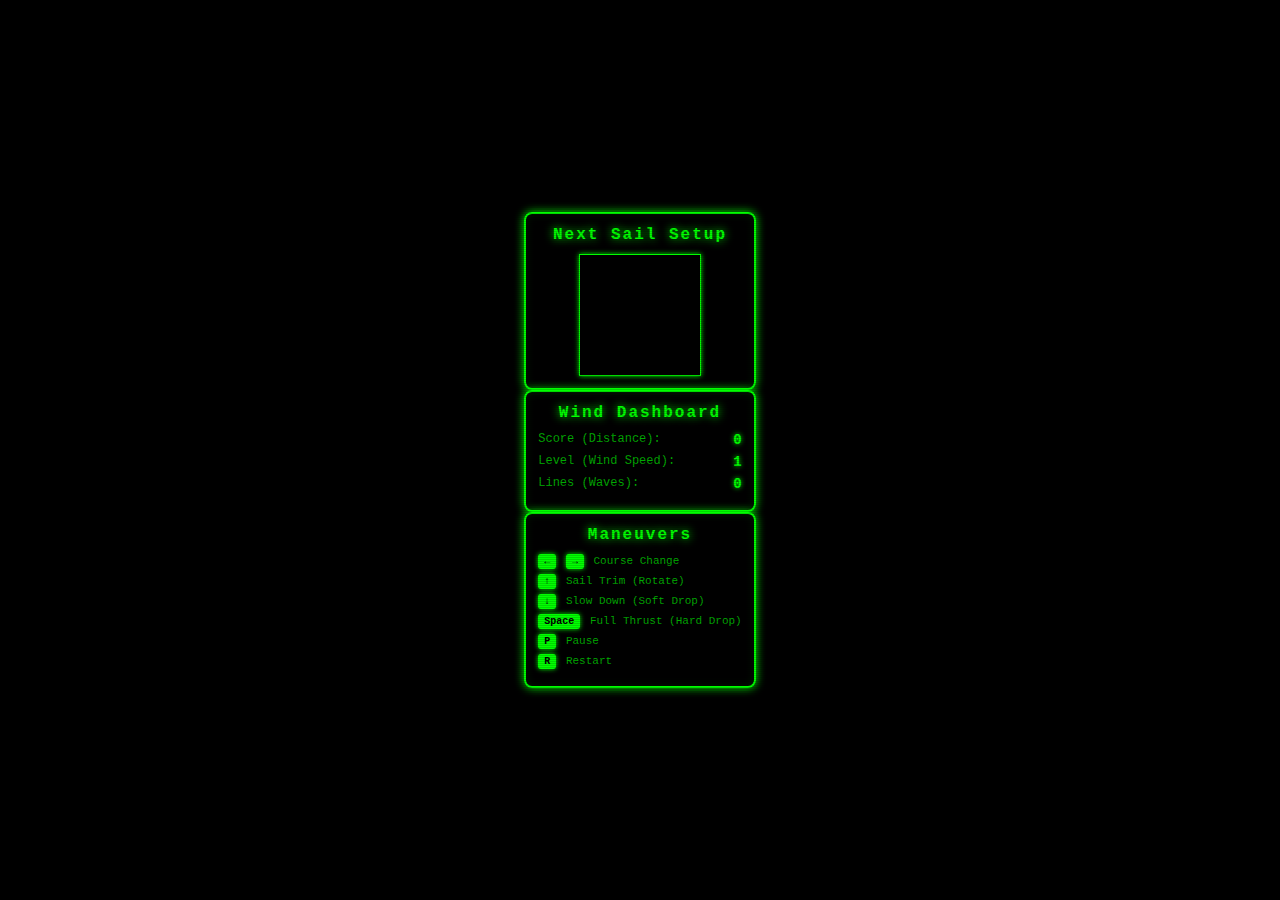
<file: index_old.html>
<!DOCTYPE html>
<html lang="de">
<head>
    <meta charset="UTF-8">
    <meta name="viewport" content="width=device-width, initial-scale=1.0">
    <title>Matrix-Style Windsurf Tetris</title>
    <link rel="stylesheet" href="style.css">
</head>
<body>
    <canvas id="matrixCanvas"></canvas>
    
    <div id="ui">
        <div class="ui-panel">
            <h2>Next Sail Setup</h2>
            <canvas id="nextCanvas" width="120" height="120"></canvas>
        </div>
        
        <div class="ui-panel">
            <h2>Wind Dashboard</h2>
            <div class="stat">
                <span class="label">Score (Distance):</span>
                <span id="score" class="value">0</span>
            </div>
            <div class="stat">
                <span class="label">Level (Wind Speed):</span>
                <span id="level" class="value">1</span>
            </div>
            <div class="stat">
                <span class="label">Lines (Waves):</span>
                <span id="lines" class="value">0</span>
            </div>
        </div>
        
        <div class="ui-panel">
            <h2>Maneuvers</h2>
            <div class="controls">
                <p><span class="key">←</span> <span class="key">→</span> Course Change</p>
                <p><span class="key">↑</span> Sail Trim (Rotate)</p>
                <p><span class="key">↓</span> Slow Down (Soft Drop)</p>
                <p><span class="key">Space</span> Full Thrust (Hard Drop)</p>
                <p><span class="key">P</span> Pause</p>
                <p><span class="key">R</span> Restart</p>
            </div>
        </div>
    </div>
    
    <div id="gameOver" class="game-over">
        <h1>MAST BROKEN!</h1>
        <div class="final-stats">
            <p>Final Distance: <span id="finalScore">0</span></p>
            <p>Max Wind Speed: <span id="finalLevel">1</span></p>
            <p>Waves Surfed: <span id="finalLines">0</span></p>
        </div>
        <button onclick="restart()">Catch New Wind (R)</button>
    </div>
    
    <div id="glitchOverlay" class="glitch-overlay"></div>
    
    <script src="script.js"></script>
</body>
</html>
</file>
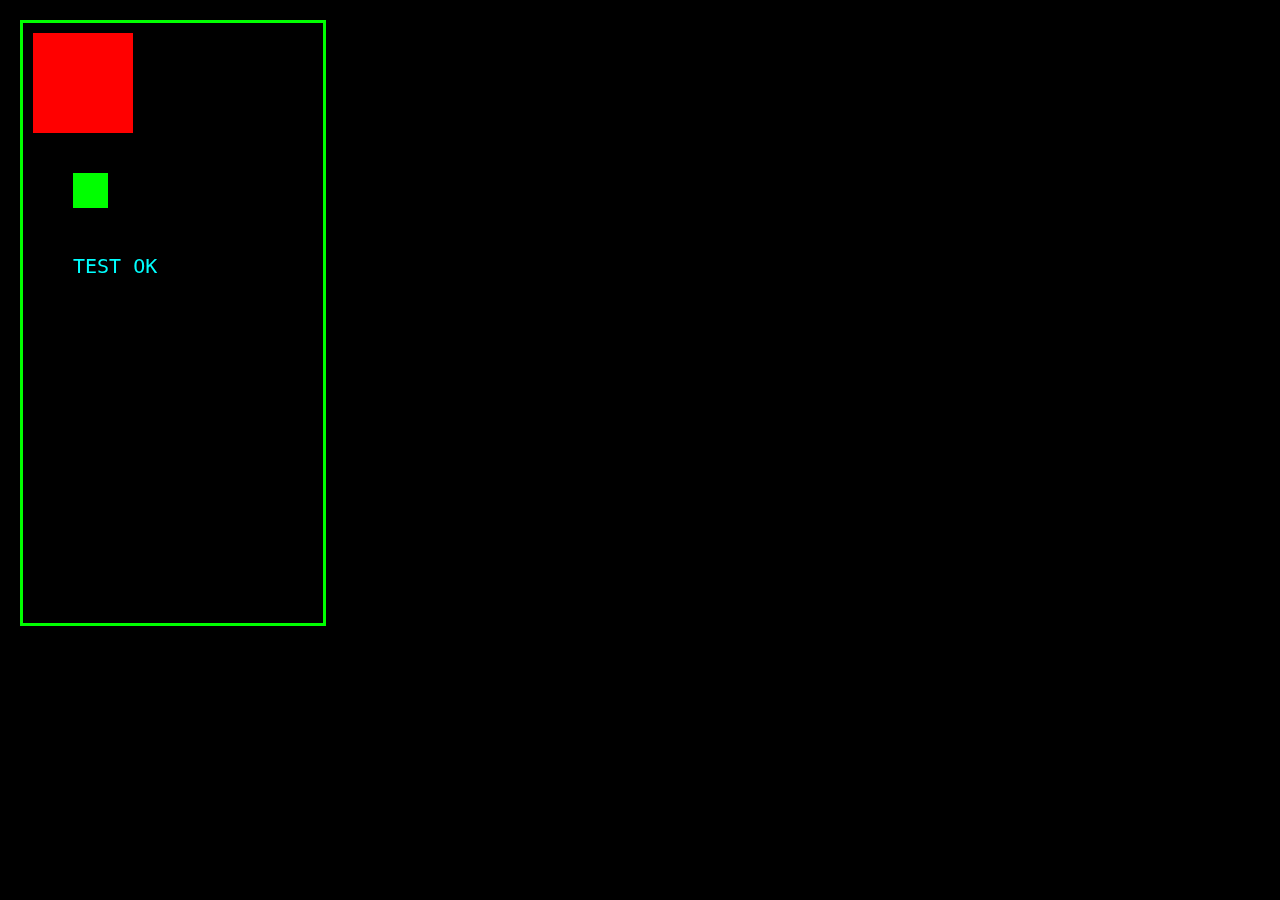
<file: simple_test.html>
<!DOCTYPE html>
<html>
<head>
    <meta charset="UTF-8">
    <title>Simple Canvas Test</title>
    <style>
        body { background: #000; margin: 0; padding: 20px; }
        #gameCanvas { border: 3px solid #0f0; background: #000; }
    </style>
</head>
<body>
    <canvas id="gameCanvas" width="300" height="600"></canvas>
    <script>
        const canvas = document.getElementById('gameCanvas');
        const ctx = canvas.getContext('2d');
        
        console.log('Canvas:', canvas.width, 'x', canvas.height);
        console.log('Context:', ctx);
        
        // Draw test rectangle
        ctx.fillStyle = '#f00';
        ctx.fillRect(10, 10, 100, 100);
        console.log('Drew red square at 10,10,100,100');
        
        // Draw test Tetris block
        ctx.fillStyle = '#0f0';
        ctx.fillRect(50, 150, 35, 35);
        console.log('Drew green block at 50,150,35,35');
        
        // Draw text
        ctx.fillStyle = '#0ff';
        ctx.font = '20px monospace';
        ctx.fillText('TEST OK', 50, 250);
        console.log('Drew text');
    </script>
</body>
</html>
</file>
<file: style.css>
* {
    margin: 0;
    padding: 0;
    box-sizing: border-box;
}

body {
    background: #000;
    color: #0f0;
    font-family: 'Courier New', monospace;
    overflow: hidden;
    display: flex;
    justify-content: center;
    align-items: center;
    height: 100vh;
    width: 100vw;
}

#matrixCanvas {
    position: fixed;
    top: 0;
    left: 0;
    width: 100%;
    height: 100%;
    z-index: 0;
}

/* CRT Scan-Line Effect */
body::before {
    content: '';
    position: fixed;
    top: 0;
    left: 0;
    width: 100%;
    height: 100%;
    background: repeating-linear-gradient(
        0deg,
        rgba(0, 0, 0, 0.15),
        rgba(0, 0, 0, 0.15) 1px,
        transparent 1px,
        transparent 2px
    );
    pointer-events: none;
    z-index: 1000;
    animation: scanline 8s linear infinite;
}

@keyframes scanline {
    0% { transform: translateY(0); }
    100% { transform: translateY(100%); }
}

/* Game Container - Compact Square Layout */
#gameContainer {
    display: flex;
    gap: 15px;
    align-items: flex-start;
    z-index: 100;
    position: relative;
    max-width: 900px;
}

#canvas {
    border: 3px solid #0f0;
    box-shadow: 0 0 20px #0f0;
    background: rgba(0, 0, 0, 0.9);
}

.sidebar {
    display: flex;
    flex-direction: column;
    gap: 15px;
    width: 180px;
}

.ui-panel {
    background: rgba(0, 0, 0, 0.9);
    border: 2px solid #0f0;
    border-radius: 8px;
    padding: 12px;
    box-shadow: 
        0 0 10px #0f0,
        inset 0 0 10px rgba(0, 255, 0, 0.1);
}

.ui-panel h2 {
    color: #0f0;
    font-size: 16px;
    margin-bottom: 10px;
    text-align: center;
    text-shadow: 0 0 10px #0f0;
    letter-spacing: 2px;
}

#nextCanvas {
    display: block;
    margin: 0 auto;
    border: 1px solid #0f0;
    background: #000;
    box-shadow: 0 0 5px #0f0;
}

.stat {
    display: flex;
    justify-content: space-between;
    margin: 6px 0;
    font-size: 12px;
}

.label {
    color: #0a0;
}

.value {
    color: #0f0;
    font-weight: bold;
    text-shadow: 0 0 5px #0f0;
    font-size: 14px;
}

.controls p {
    margin: 5px 0;
    font-size: 11px;
    color: #0a0;
}

.key {
    display: inline-block;
    background: #0f0;
    color: #000;
    padding: 2px 6px;
    border-radius: 3px;
    font-weight: bold;
    margin-right: 3px;
    box-shadow: 0 0 5px #0f0;
    font-size: 10px;
}

/* Highscore List */
.highscore-list {
    max-height: 300px;
    overflow-y: auto;
}

.highscore-entry {
    display: flex;
    justify-content: space-between;
    padding: 5px 8px;
    margin: 3px 0;
    background: rgba(0, 255, 0, 0.05);
    border: 1px solid rgba(0, 255, 0, 0.2);
    border-radius: 3px;
    font-size: 11px;
}

.highscore-entry .rank {
    font-weight: bold;
    width: 25px;
}

.highscore-entry .hs-name {
    flex: 1;
    color: #0d0;
    overflow: hidden;
    text-overflow: ellipsis;
    white-space: nowrap;
}

.highscore-entry .hs-score {
    color: #0f0;
    font-weight: bold;
    text-shadow: 0 0 5px #0f0;
}

.highscore-empty {
    text-align: center;
    color: #0a0;
    padding: 20px;
    font-size: 12px;
}

/* Game Over Screen */
.game-over {
    display: none;
    position: fixed;
    top: 50%;
    left: 50%;
    transform: translate(-50%, -50%);
    z-index: 500;
    background: rgba(0, 0, 0, 0.95);
    border: 3px solid #f00;
    border-radius: 15px;
    padding: 40px 60px;
    text-align: center;
    box-shadow: 
        0 0 30px #f00,
        inset 0 0 20px rgba(255, 0, 0, 0.2);
    animation: explosion 0.5s ease-out;
}

@keyframes explosion {
    0% {
        transform: translate(-50%, -50%) scale(0.5);
        opacity: 0;
    }
    50% {
        transform: translate(-50%, -50%) scale(1.1);
    }
    100% {
        transform: translate(-50%, -50%) scale(1);
        opacity: 1;
    }
}

.game-over h1 {
    color: #f00;
    font-size: 48px;
    margin-bottom: 20px;
    text-shadow: 
        0 0 10px #f00,
        0 0 20px #f00,
        0 0 30px #f00;
    animation: pulse 1s infinite;
}

@keyframes pulse {
    0%, 100% { opacity: 1; }
    50% { opacity: 0.7; }
}

.final-stats {
    color: #0f0;
    margin: 20px 0;
    font-size: 16px;
}

.final-stats p {
    margin: 10px 0;
}

.game-over button {
    margin-top: 20px;
    padding: 15px 30px;
    font-size: 16px;
    font-family: 'Courier New', monospace;
    background: #0f0;
    color: #000;
    border: none;
    border-radius: 5px;
    cursor: pointer;
    font-weight: bold;
    box-shadow: 0 0 10px #0f0;
    transition: all 0.3s;
}

.game-over button:hover {
    background: #0d0;
    transform: scale(1.05);
    box-shadow: 0 0 20px #0f0;
}

/* Glitch Overlay */
.glitch-overlay {
    display: none;
    position: fixed;
    top: 0;
    left: 0;
    width: 100vw;
    height: 100vh;
    background: rgba(255, 255, 255, 0.1);
    z-index: 999;
    pointer-events: none;
    animation: glitch 0.3s ease-out;
}

.glitch-overlay.active {
    display: block;
}

@keyframes glitch {
    0%, 100% { opacity: 0; }
    10% { opacity: 1; transform: translateX(-5px); }
    20% { opacity: 0; transform: translateX(5px); }
    30% { opacity: 1; transform: translateX(-3px); }
    40% { opacity: 0; transform: translateX(3px); }
    50% { opacity: 1; transform: translateX(0); }
    60% { opacity: 0; }
}

/* Start Screen */
.start-screen {
    position: fixed;
    top: 50%;
    left: 50%;
    transform: translate(-50%, -50%);
    z-index: 200;
    text-align: center;
    background: rgba(0, 0, 0, 0.95);
    border: 3px solid #0f0;
    border-radius: 15px;
    padding: 50px 70px;
    box-shadow: 
        0 0 30px #0f0,
        inset 0 0 20px rgba(0, 255, 0, 0.1);
}

.matrix-title {
    color: #0f0;
    font-size: 56px;
    margin-bottom: 30px;
    text-shadow: 
        0 0 10px #0f0,
        0 0 20px #0f0,
        0 0 30px #0f0;
    letter-spacing: 8px;
    animation: neonPulse 2s infinite;
}

@keyframes neonPulse {
    0%, 100% { text-shadow: 0 0 10px #0f0, 0 0 20px #0f0, 0 0 30px #0f0; }
    50% { text-shadow: 0 0 20px #0f0, 0 0 30px #0f0, 0 0 40px #0f0; }
}

.start-form {
    margin: 30px 0;
}

.start-form input {
    display: block;
    width: 100%;
    padding: 15px;
    margin-bottom: 20px;
    background: rgba(0, 0, 0, 0.8);
    border: 2px solid #0f0;
    border-radius: 5px;
    color: #0f0;
    font-family: 'Courier New', monospace;
    font-size: 16px;
    text-align: center;
    box-shadow: inset 0 0 10px rgba(0, 255, 0, 0.2);
}

.start-form input:focus {
    outline: none;
    box-shadow: 
        inset 0 0 10px rgba(0, 255, 0, 0.3),
        0 0 10px #0f0;
}

.start-form button {
    padding: 15px 40px;
    font-size: 20px;
    font-family: 'Courier New', monospace;
    background: #0f0;
    color: #000;
    border: none;
    border-radius: 5px;
    cursor: pointer;
    font-weight: bold;
    box-shadow: 0 0 15px #0f0;
    transition: all 0.3s;
    letter-spacing: 3px;
}

.start-form button:hover {
    background: #0d0;
    transform: scale(1.05);
    box-shadow: 0 0 25px #0f0;
}

.instructions {
    margin-top: 30px;
    color: #0a0;
    font-size: 14px;
}

.instructions p {
    margin: 5px 0;
}
</file>
